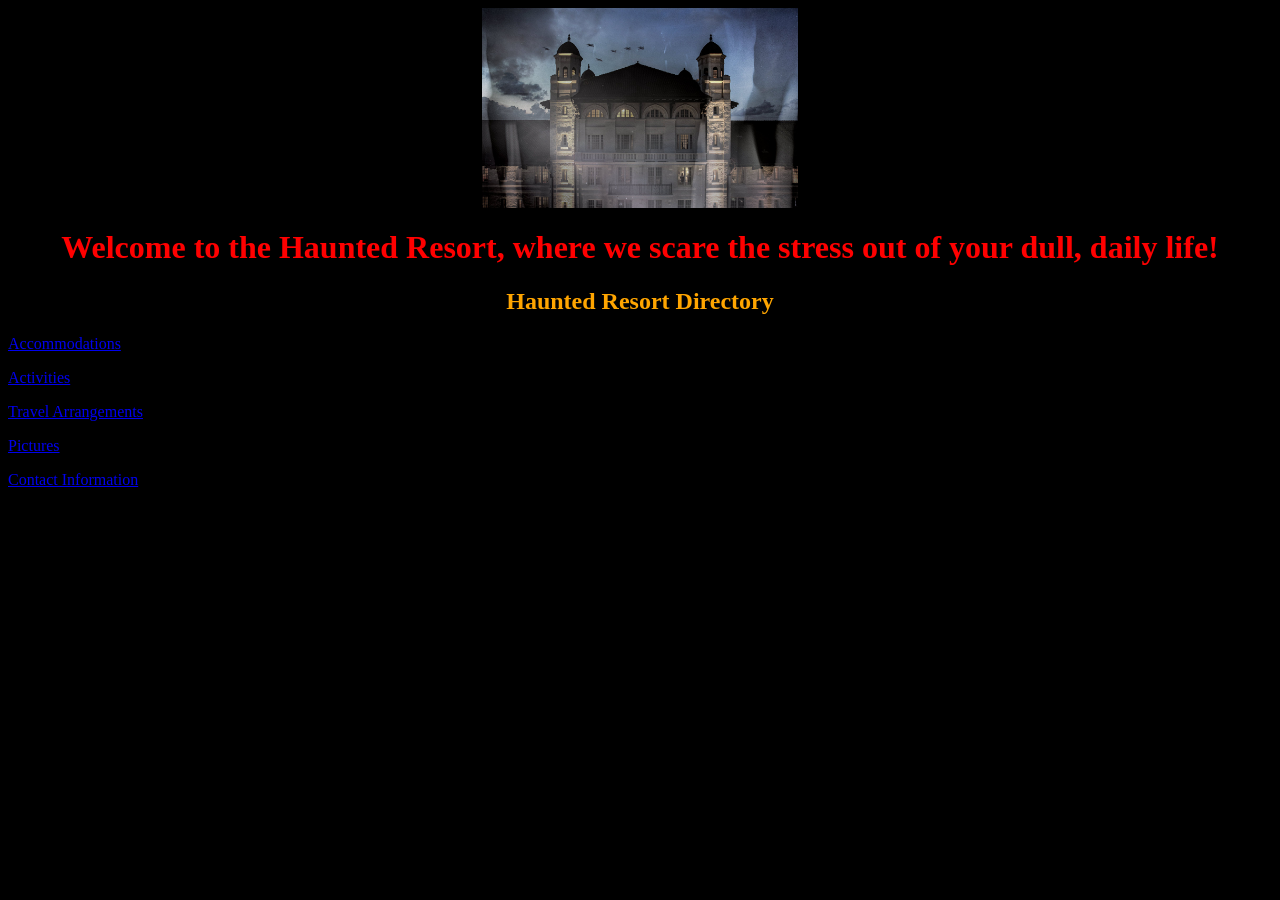
<file: index.html>
<!DOCTYPE html>
<html lang="en-US">
<head>
  <link href="css/styles.css" rel="stylesheet" type="text/css">
  <title>The Haunted Resort!</title>
</head>
<img src="img/banner.jpg" height=200 length=550 alt="banner image of haunted hotel." class="center">
<body>
  <h1>Welcome to the Haunted Resort, where we scare the stress out of your dull, daily life!</h1>
  <h2>Haunted Resort Directory</h1>
  <p><a href="accommodations.html">Accommodations</a></p>
  <p><a href="activities.html">Activities</a></p>
  <p><a href="travel-arrangements.html">Travel Arrangements</a></p>
  <p><a href="pictures.html">Pictures</a></p>
  <p><a href="contact-information.html">Contact Information</a></p>
</body>
</html>
</file>
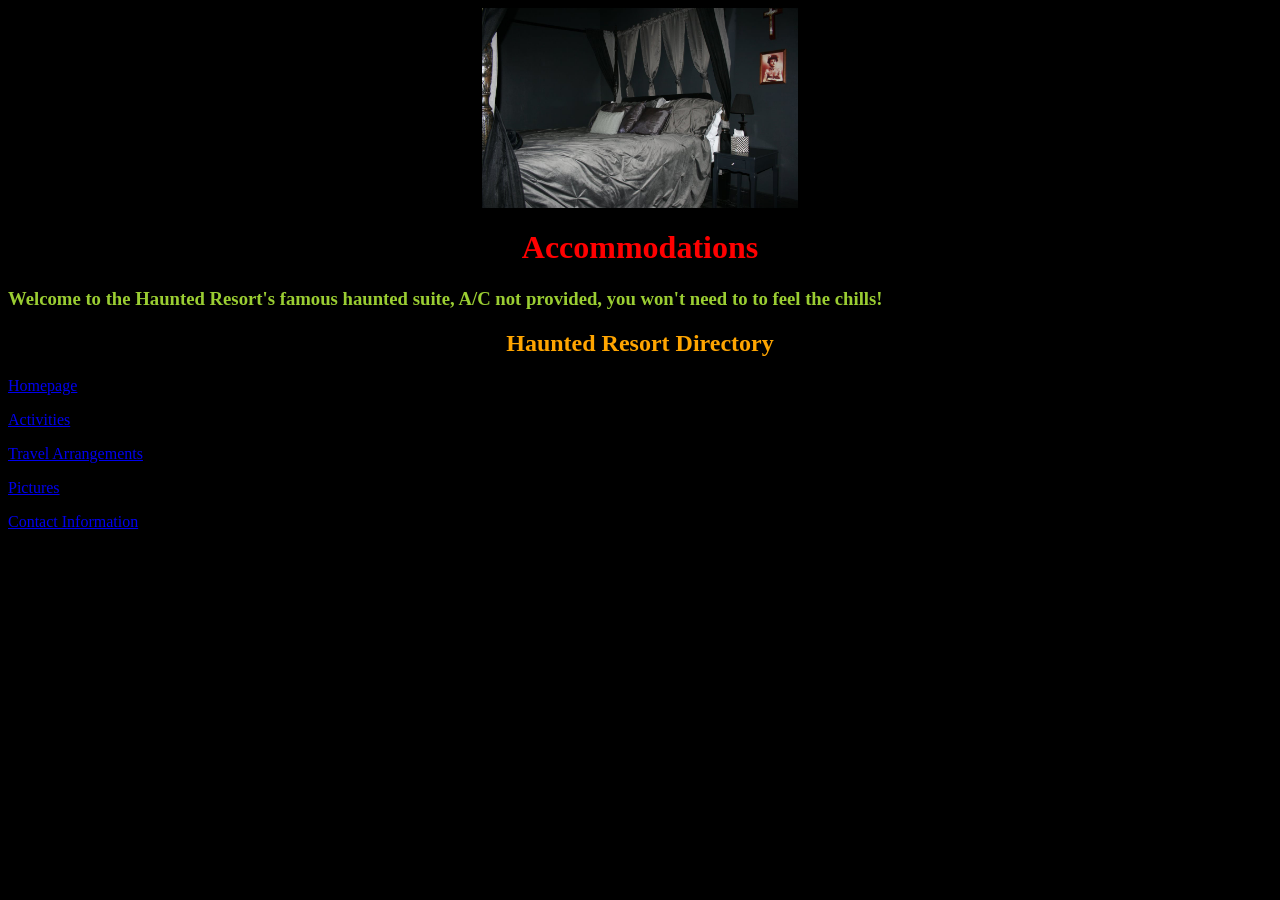
<file: accommodations.html>
<!DOCTYPE html>
<html lang="en-US">
<head>
  <link href="css/styles.css" rel="stylesheet" type="text/css">
  <title>Accommodations</title>
</head>
<img src="img/room.jpg" height=200 length=550 alt="a haunted hotel room" class="center">
<body>
  <h1>Accommodations</h1>
  <h3>Welcome to the Haunted Resort's famous haunted suite, A/C not provided, you won't need to to feel the chills!</h3>


  <h2>Haunted Resort Directory</h1>
  <p><a href="index.html">Homepage</a></p>
  <p><a href="activities.html">Activities</a></p>
  <p><a href="travel-arrangements.html">Travel Arrangements</a></p>
  <p><a href="pictures.html">Pictures</a></p>
  <p><a href="contact-information.html">Contact Information</a></p>
</body>
</html>
</file>
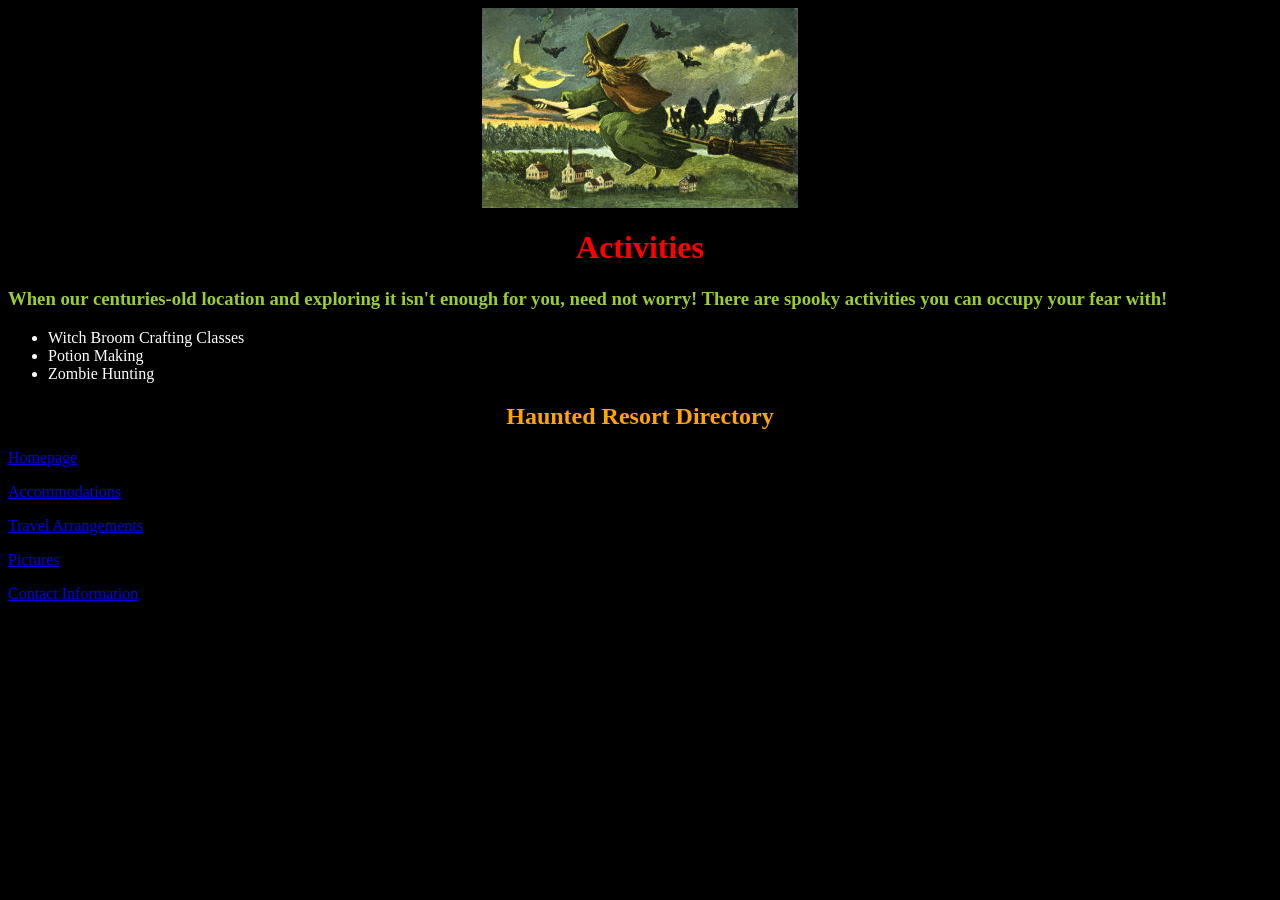
<file: activities.html>
<!DOCTYPE html>
<html lang="en-US">
<head>
  <link href="css/styles.css" rel="stylesheet" type="text/css">
  <title>Activities</title>
</head>
<img src="img/witch.jpg" height=200 length=550 alt="a witch flying on a broom." class="center">
<body>
  <h1>Activities</h1>
  <h3>When our centuries-old location and exploring it isn't enough for you, need not worry! There are spooky activities you can occupy your fear with!</h3>
  <ul>
    <li>Witch Broom Crafting Classes</li>
    <li>Potion Making</li>
    <li>Zombie Hunting</li>
  </ul>

  <h2>Haunted Resort Directory</h1>
  <p><a href="index.html">Homepage</a></p>
  <p><a href="accommodations.html">Accommodations</a></p>
  <p><a href="travel-arrangements.html">Travel Arrangements</a></p>
  <p><a href="pictures.html">Pictures</a></p>
  <p><a href="contact-information.html">Contact Information</a></p>
</body>
</html>
</file>
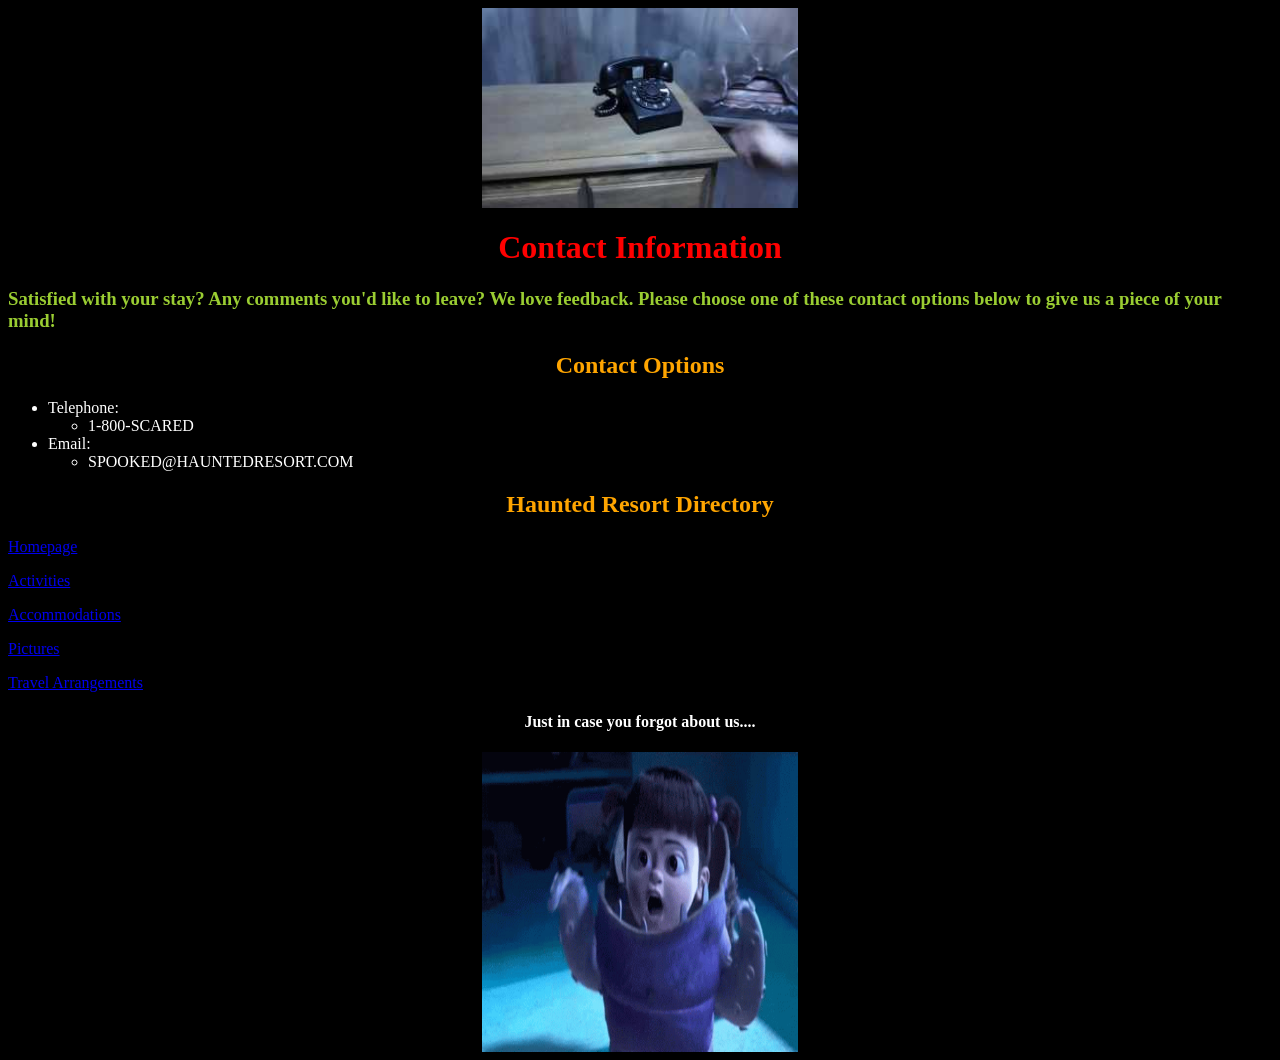
<file: contact-information.html>
<!DOCTYPE html>
<html lang="en-US">
<head>
  <link href="css/styles.css" rel="stylesheet" type="text/css">
  <title>Contact Information</title>
</head>
<img src="img/phone.jpg" height=200 length=550 alt="a spooky telephone" class="center">
<body>
  <h1>Contact Information</h1>
  <h3>Satisfied with your stay? Any comments you'd like to leave? We love feedback. Please choose one of these contact options below to give us a piece of your mind!</h3>

  <h2>Contact Options</h2>
  <ul>
    <li>Telephone:</li>
      <ul>
        <li>1-800-SCARED</li>
      </ul>
    <li>Email:</li>
      <ul>
        <li>SPOOKED@HAUNTEDRESORT.COM</li>
      </ul>
  </ul>

  <h2>Haunted Resort Directory</h1>
  <p><a href="index.html">Homepage</a></p>
  <p><a href="activities.html">Activities</a></p>
  <p><a href="accommodations.html">Accommodations</a></p>
  <p><a href="pictures.html">Pictures</a></p>
  <p><a href="travel-arrangements.html">Travel Arrangements</a></p>

  <h4>Just in case you forgot about us....</h4>
  <img src="img/boo.gif" height=300 length=300 alt="boo gif" class="center"

</body>
</html>
</file>
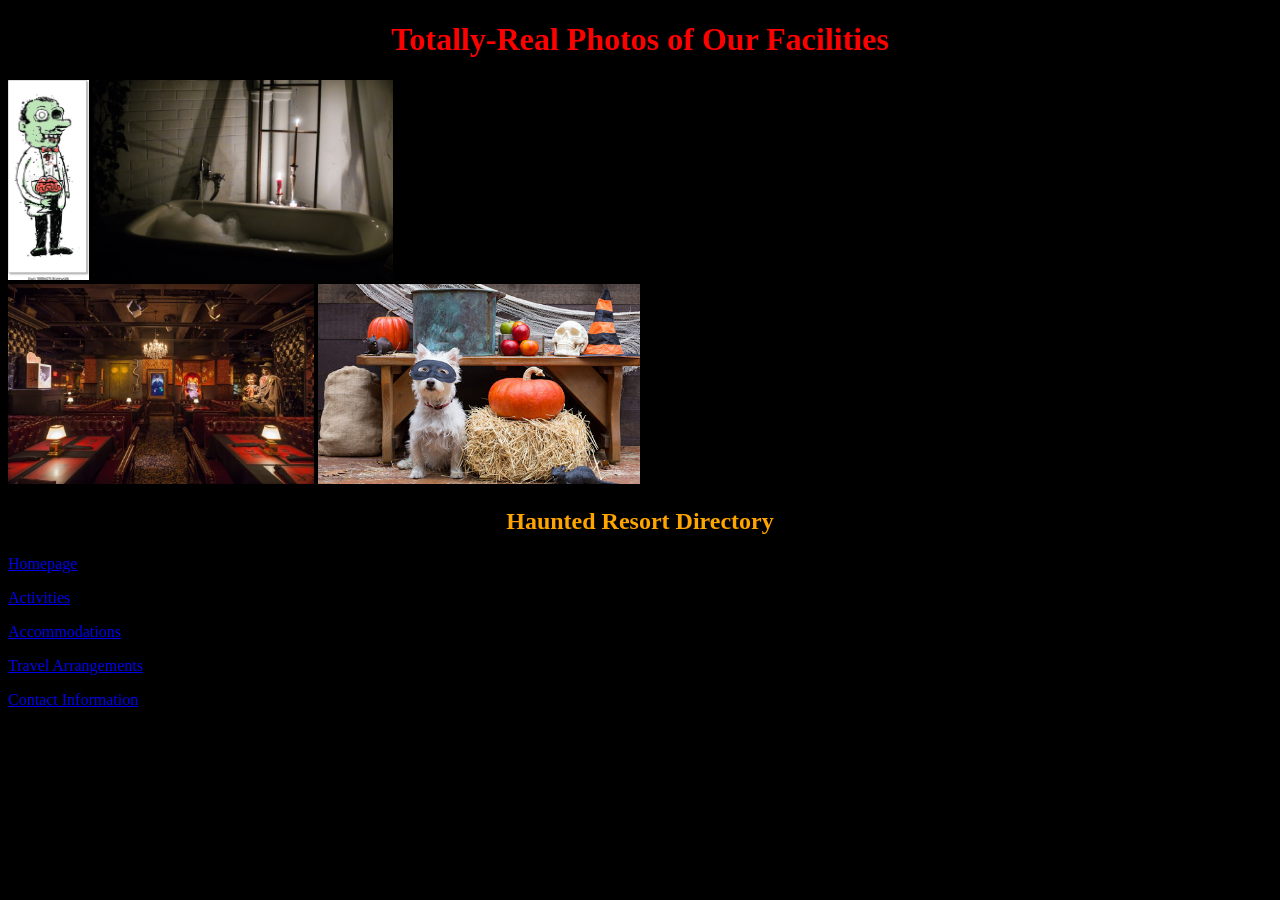
<file: pictures.html>
<!DOCTYPE html>
<html lang="en-US">
<head>
  <link href="css/styles.css" rel="stylesheet" type="text/css">
  <title>Travel Arrangements</title>
</head>
<body>
  <h1>Totally-Real Photos of Our Facilities</h1>
  <img src="img/waiter.jpg" height=200 length=50 alt="a zombie waiter.">
  <img src="img/bathroom.jpg" height=200 length=550 alt="State of the art bathrooms.">
  <br>
  <img src="img/dining.jpg" height=200 length=550 alt="The main dining hall.">
  <img src="img/doggy.jpg" height=200 length=550 alt="the official hotel dog.">

  <h2>Haunted Resort Directory</h1>
  <p><a href="index.html">Homepage</a></p>
  <p><a href="activities.html">Activities</a></p>
  <p><a href="accommodations.html">Accommodations</a></p>
  <p><a href="travel-arrangements.html">Travel Arrangements</a></p>
  <p><a href="contact-information.html">Contact Information</a></p>
</body>
</html>
</file>
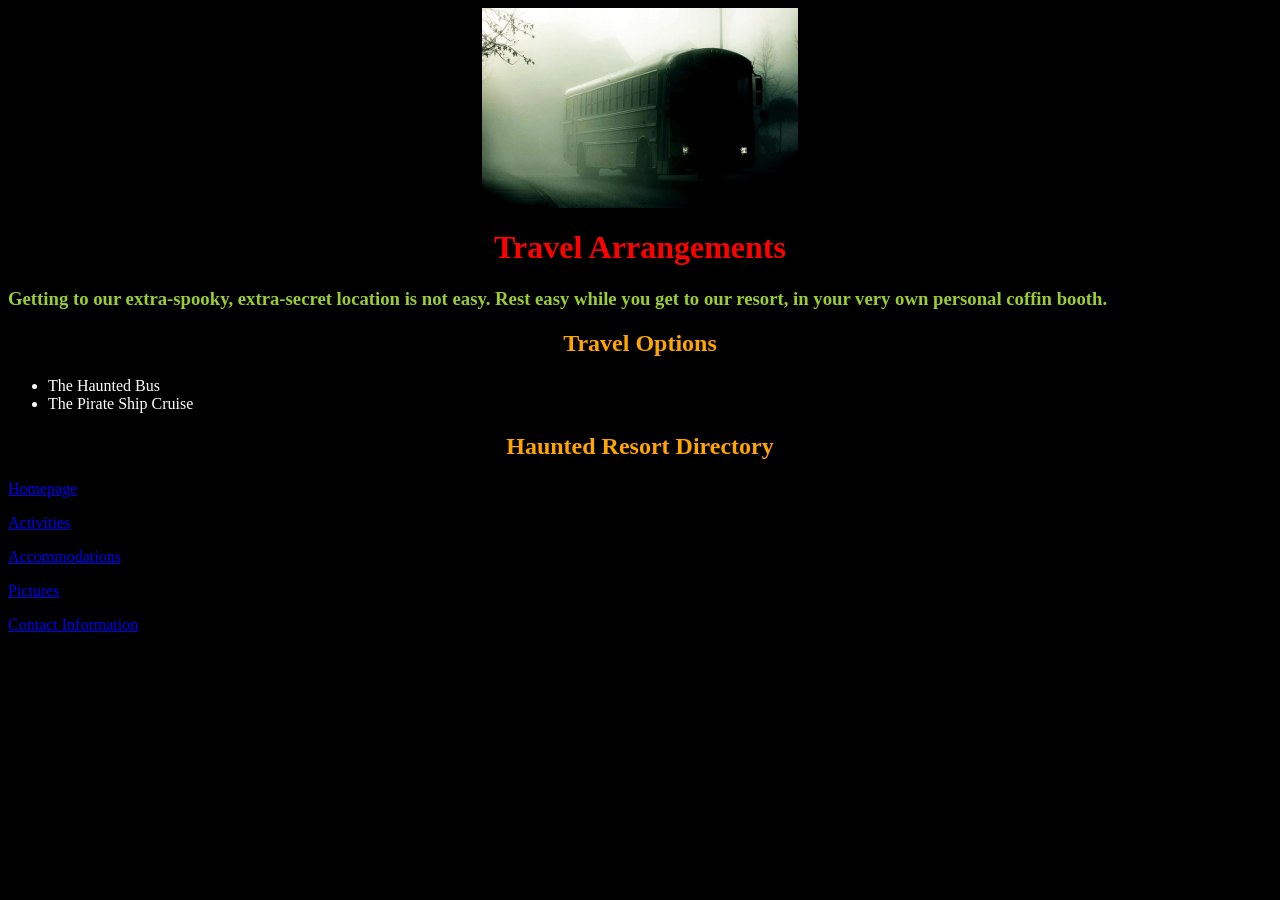
<file: travel-arrangements.html>
<!DOCTYPE html>
<html lang="en-US">
<head>
  <link href="css/styles.css" rel="stylesheet" type="text/css">
  <title>Travel Arrangements</title>
</head>
<img src="img/bus.jpg" height=200 length=550 alt="a haunted bus" class="center">
<body>
  <h1>Travel Arrangements</h1>
  <h3>Getting to our extra-spooky, extra-secret location is not easy. Rest easy while you get to our resort, in your very own personal coffin booth.</h3>

  <h2>Travel Options</h2>
  <ul>
    <li>The Haunted Bus</li>
    <li>The Pirate Ship Cruise</li>
  </ul>

  <h2>Haunted Resort Directory</h1>
  <p><a href="index.html">Homepage</a></p>
  <p><a href="activities.html">Activities</a></p>
  <p><a href="accommodations.html">Accommodations</a></p>
  <p><a href="pictures.html">Pictures</a></p>
  <p><a href="contact-information.html">Contact Information</a></p>
</body>
</html>
</file>
<file: css/styles.css>
h1 {
  color: red;
  text-align: center;
}

h2 {
  font-style: bold;
  text-align: center;
  color: orange;
}

h3 {
  font-style: normal;
  text-align: left;
  color: yellowgreen;
}

p {
  color: white;
}

body {
  background-color: black;
  font-family: 'Times New Roman', Times, serif;
}

ul {
  front-style: bold;
  text-align: normal;
  color: white
}

.center {
  display: block;
  margin-left: auto;
  margin-right: auto;
  width: 25%;
}

h4 {
  text-align:center;
  color: white
}
</file>
